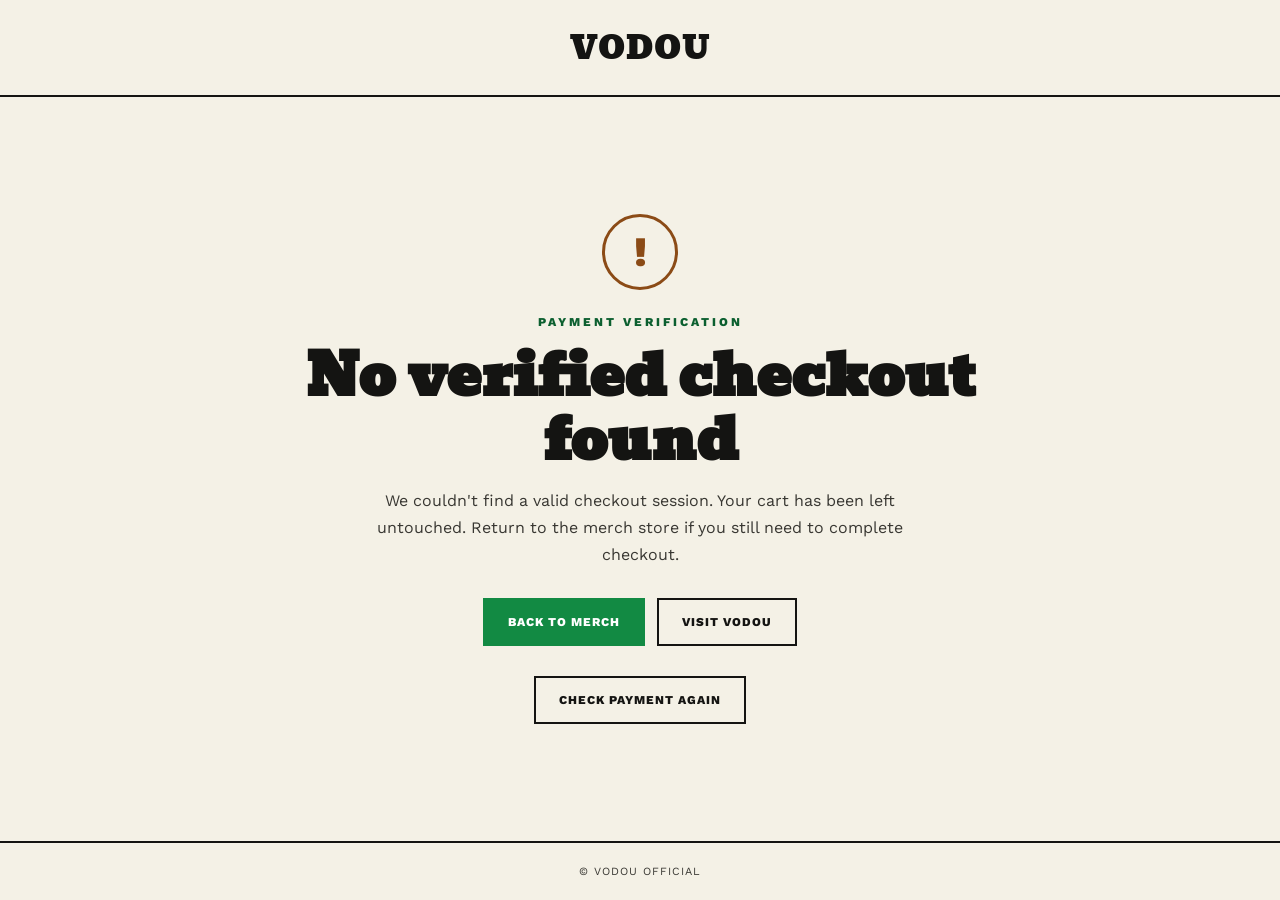
<file: thank-you.html>
<!DOCTYPE html>
<html lang="en">
<head>
  <meta charset="UTF-8">
  <meta name="viewport" content="width=device-width, initial-scale=1.0">
  <meta name="theme-color" content="#F4F1E6">
  <title>Thank You | Vodou Official</title>

  <link rel="preconnect" href="https://fonts.googleapis.com">
  <link rel="preconnect" href="https://fonts.gstatic.com" crossorigin>
  <link href="https://fonts.googleapis.com/css2?family=Bevan&family=Work+Sans:wght@400;500;600;700;800&display=swap" rel="stylesheet">

  <style>
    :root {
      --paper: #F4F1E6;
      --paper-alt: #DFD9C3;
      --ink: #141412;
      --ink-soft: #383732;
      --green: #128A43;
      --green-deep: #0b5f2f;
      --white: #fff;
      --display: 'Bevan', serif;
      --body: 'Work Sans', sans-serif;
    }

    * { box-sizing: border-box; }

    body {
      margin: 0;
      min-height: 100vh;
      background: var(--paper);
      color: var(--ink);
      font-family: var(--body);
      display: flex;
      flex-direction: column;
    }

    header {
      padding: 22px 6%;
      border-bottom: 2px solid var(--ink);
      display: flex;
      justify-content: center;
    }

    .brand {
      font-family: var(--display);
      font-size: clamp(22px, 4vw, 32px);
      letter-spacing: 1px;
      color: var(--ink);
      text-decoration: none;
    }

    main {
      width: min(760px, 92%);
      margin: auto;
      padding: 65px 0;
      text-align: center;
    }

    .symbol {
      width: 76px;
      height: 76px;
      margin: 0 auto 25px;
      border: 3px solid var(--green);
      border-radius: 50%;
      display: grid;
      place-items: center;
      color: var(--green);
      font-size: 42px;
      font-weight: 800;
    }

    .eyebrow {
      color: var(--green-deep);
      text-transform: uppercase;
      letter-spacing: 3px;
      font-size: 12px;
      font-weight: 800;
    }

    h1 {
      font-family: var(--display);
      font-size: clamp(34px, 7vw, 58px);
      line-height: 1.1;
      margin: 15px 0;
    }

    #message {
      color: var(--ink-soft);
      font-size: 16px;
      line-height: 1.7;
      max-width: 570px;
      margin: 0 auto 28px;
    }

    .order-card {
      display: none;
      text-align: left;
      background: var(--white);
      border: 2px solid var(--ink);
      padding: 25px;
      margin: 30px auto;
      max-width: 540px;
    }

    .order-card h2 {
      font-family: var(--display);
      font-size: 21px;
      margin: 0 0 18px;
    }

    .item-row, .total-row {
      display: flex;
      justify-content: space-between;
      gap: 15px;
      padding: 10px 0;
      border-bottom: 1px solid var(--paper-alt);
      font-size: 14px;
    }

    .total-row {
      border: 0;
      border-top: 2px solid var(--ink);
      margin-top: 10px;
      padding-top: 16px;
      font-size: 18px;
      font-weight: 800;
    }

    .status-note {
      background: var(--paper-alt);
      padding: 14px;
      margin-top: 20px;
      font-size: 13px;
      line-height: 1.6;
    }

    .actions {
      display: flex;
      justify-content: center;
      flex-wrap: wrap;
      gap: 12px;
      margin-top: 30px;
    }

    .button {
      display: inline-block;
      padding: 15px 23px;
      background: var(--green);
      color: var(--white);
      text-decoration: none;
      text-transform: uppercase;
      font-size: 12px;
      font-weight: 800;
      letter-spacing: 1px;
      border: 2px solid var(--green);
      cursor: pointer;
      font-family: var(--body);
    }

    .button:hover { background: var(--green-deep); }

    .button.secondary {
      background: transparent;
      color: var(--ink);
      border-color: var(--ink);
    }

    .button.secondary:hover {
      background: var(--ink);
      color: var(--white);
    }

    .button:disabled {
      opacity: .5;
      cursor: wait;
    }

    footer {
      text-align: center;
      padding: 22px;
      border-top: 2px solid var(--ink);
      color: var(--ink-soft);
      font-size: 11px;
      letter-spacing: 1px;
      text-transform: uppercase;
    }

    @media (max-width: 500px) {
      main { padding: 45px 0; }
      .order-card { padding: 18px; }
      .button { width: 100%; }
    }
  </style>
</head>

<body>
  <header>
    <a class="brand" href="/">VODOU</a>
  </header>

  <main>
    <div class="symbol" id="symbol" aria-hidden="true">✓</div>
    <div class="eyebrow" id="eyebrow">Thank you</div>
    <h1 id="heading">Checking your order...</h1>
    <p id="message" role="status" aria-live="polite">
      We're securely verifying your payment. This should only take a moment.
    </p>

    <section class="order-card" id="orderCard" aria-label="Order summary">
      <h2>Order summary</h2>
      <div id="items"></div>
      <div class="item-row">
        <span id="shippingLabel">Shipping</span>
        <span id="shippingAmount">Included in total</span>
      </div>
      <div class="total-row">
        <span>Total paid</span>
        <span id="total"></span>
      </div>
      <div class="status-note" id="statusNote"></div>
    </section>

    <div class="actions">
      <a class="button" href="/merch.html">Back to Merch</a>
      <a class="button secondary" href="/">Visit Vodou</a>
    </div>

    <div class="actions" id="retryArea" style="display:none">
      <button class="button secondary" id="retryButton" type="button">
        Check Payment Again
      </button>
    </div>
  </main>

  <footer>© Vodou Official</footer>

  <script>
    (() => {
      "use strict";

      const API = "https://vodou-merch-api.kian-bowman25.workers.dev";
      const CART_KEY = "vodouMerchCartV1";

      const heading = document.getElementById("heading");
      const message = document.getElementById("message");
      const eyebrow = document.getElementById("eyebrow");
      const symbol = document.getElementById("symbol");
      const orderCard = document.getElementById("orderCard");
      const itemsContainer = document.getElementById("items");
      const totalElement = document.getElementById("total");
      const shippingLabel = document.getElementById("shippingLabel");
      const statusNote = document.getElementById("statusNote");
      const retryArea = document.getElementById("retryArea");
      const retryButton = document.getElementById("retryButton");

      let checking = false;

      // Keep the session ID available even after removing it from the URL.
      let checkoutSessionId = new URLSearchParams(
        window.location.search
      ).get("session_id");

      function showError(title, description) {
        heading.textContent = title;
        message.textContent = description;
        eyebrow.textContent = "Payment verification";
        symbol.textContent = "!";
        symbol.style.color = "#8b4b16";
        symbol.style.borderColor = "#8b4b16";
        retryArea.style.display = "flex";
      }

      function formatMoney(amount, currency) {
        return new Intl.NumberFormat("en-US", {
          style: "currency",
          currency: (currency || "usd").toUpperCase()
        }).format((Number(amount) || 0) / 100);
      }

      function displayOrder(data) {
        itemsContainer.replaceChildren();

        (Array.isArray(data.items) ? data.items : []).forEach(item => {
          const row = document.createElement("div");
          row.className = "item-row";

          const name = document.createElement("span");
          name.textContent = item.name || "Merchandise";

          const quantity = document.createElement("span");
          quantity.textContent = "Qty: " + (Number(item.quantity) || 1);

          row.append(name, quantity);
          itemsContainer.appendChild(row);
        });

        totalElement.textContent = formatMoney(
          data.amountTotal,
          data.currency
        );

        shippingLabel.textContent = data.shippingLabel || "Shipping";
        orderCard.style.display = "block";
      }

      function showFulfillmentStatus(status, testMode) {
        if (status === "dry_run" || testMode === true) {
          heading.textContent = "Test checkout verified!";
          message.textContent =
            "Your test payment was successfully verified. Thank you for helping us test the Vodou Official merch store.";
          statusNote.textContent =
            "TEST MODE: No Printify order was created. This was a test payment, not a real purchase.";
          return;
        }

        if (status === "draft_created" || status === "fulfilled") {
          heading.textContent = "Payment confirmed!";
          message.textContent =
            "Thank you for your order! Your payment was verified and your order has been created with our fulfillment provider.";

          statusNote.textContent =
            "ORDER CREATED: Your Printify order is currently a draft. We will review and manually approve it before it enters production. You do not need to do anything else right now.";
          return;
        }

        if (status === "pending") {
          heading.textContent = "Payment confirmed!";
          message.textContent =
            "Your payment was successful. We're waiting for the order-processing confirmation.";

          statusNote.textContent =
            "Your payment is verified, but the order-processing update has not arrived yet. Please check the order status again shortly.";
          retryArea.style.display = "flex";
          retryButton.textContent = "Check Order Status";
          return;
        }

        heading.textContent = "Payment verified!";
        message.textContent =
          "Your payment was successful. We're still confirming the order-processing status.";

        statusNote.textContent =
          "Your payment is verified. Order processing is still being checked. Please contact us if this message does not update.";
        retryArea.style.display = "flex";
        retryButton.textContent = "Check Order Status";
      }

      async function verifyPayment() {
        if (checking) return;

        checking = true;
        retryButton.disabled = true;
        retryButton.textContent = "Checking...";

        if (!checkoutSessionId ||
            !/^cs_(test|live)_[a-zA-Z0-9]+$/.test(checkoutSessionId)) {
          showError(
            "No verified checkout found",
            "We couldn't find a valid checkout session. Your cart has been left untouched. Return to the merch store if you still need to complete checkout."
          );

          checking = false;
          retryButton.disabled = false;
          retryButton.textContent = "Check Payment Again";
          return;
        }

        try {
          let data = null;

          // Allow time for the Stripe webhook to update order status.
          for (let attempt = 0; attempt < 10; attempt++) {
            const response = await fetch(
              API + "/checkout-session?session_id=" +
              encodeURIComponent(checkoutSessionId),
              {
                method: "GET",
                cache: "no-store"
              }
            );

            if (!response.ok) {
              throw new Error(
                "The payment verification service returned an error."
              );
            }

            data = await response.json();

            if (data.verified === true &&
                data.paid === true &&
                data.fulfillmentStatus &&
                data.fulfillmentStatus !== "pending") {
              break;
            }

            if (attempt < 9) {
              await new Promise(resolve => setTimeout(resolve, 2000));
            }
          }

          if (!data || data.verified !== true || data.paid !== true) {
            showError(
              "Payment not yet verified",
              "We couldn't confirm a completed payment. Your cart has not been cleared. Please try checking again in a moment."
            );
            return;
          }

          // Clear the cart only after Stripe confirms a paid session.
          try {
            localStorage.removeItem(CART_KEY);
          } catch (storageError) {
            console.warn("Could not clear the saved cart.", storageError);
          }

          displayOrder(data);
          showFulfillmentStatus(
            data.fulfillmentStatus || "pending",
            data.testMode
          );

          // Hide the session ID from the address bar.
          // The ID remains in memory so the status button still works.
          window.history.replaceState(
            {},
            document.title,
            "/thank-you.html"
          );

        } catch (error) {
          console.error(error);

          showError(
            "We couldn't verify the payment",
            "There was a connection problem while checking your checkout. Your cart has been preserved unless payment was already verified. Please try again."
          );
        } finally {
          checking = false;
          retryButton.disabled = false;

          if (retryButton.textContent === "Checking...") {
            retryButton.textContent = "Check Payment Again";
          }
        }
      }

      retryButton.addEventListener("click", verifyPayment);
      verifyPayment();
    })();
  </script>
</body>
</html>
</file>
